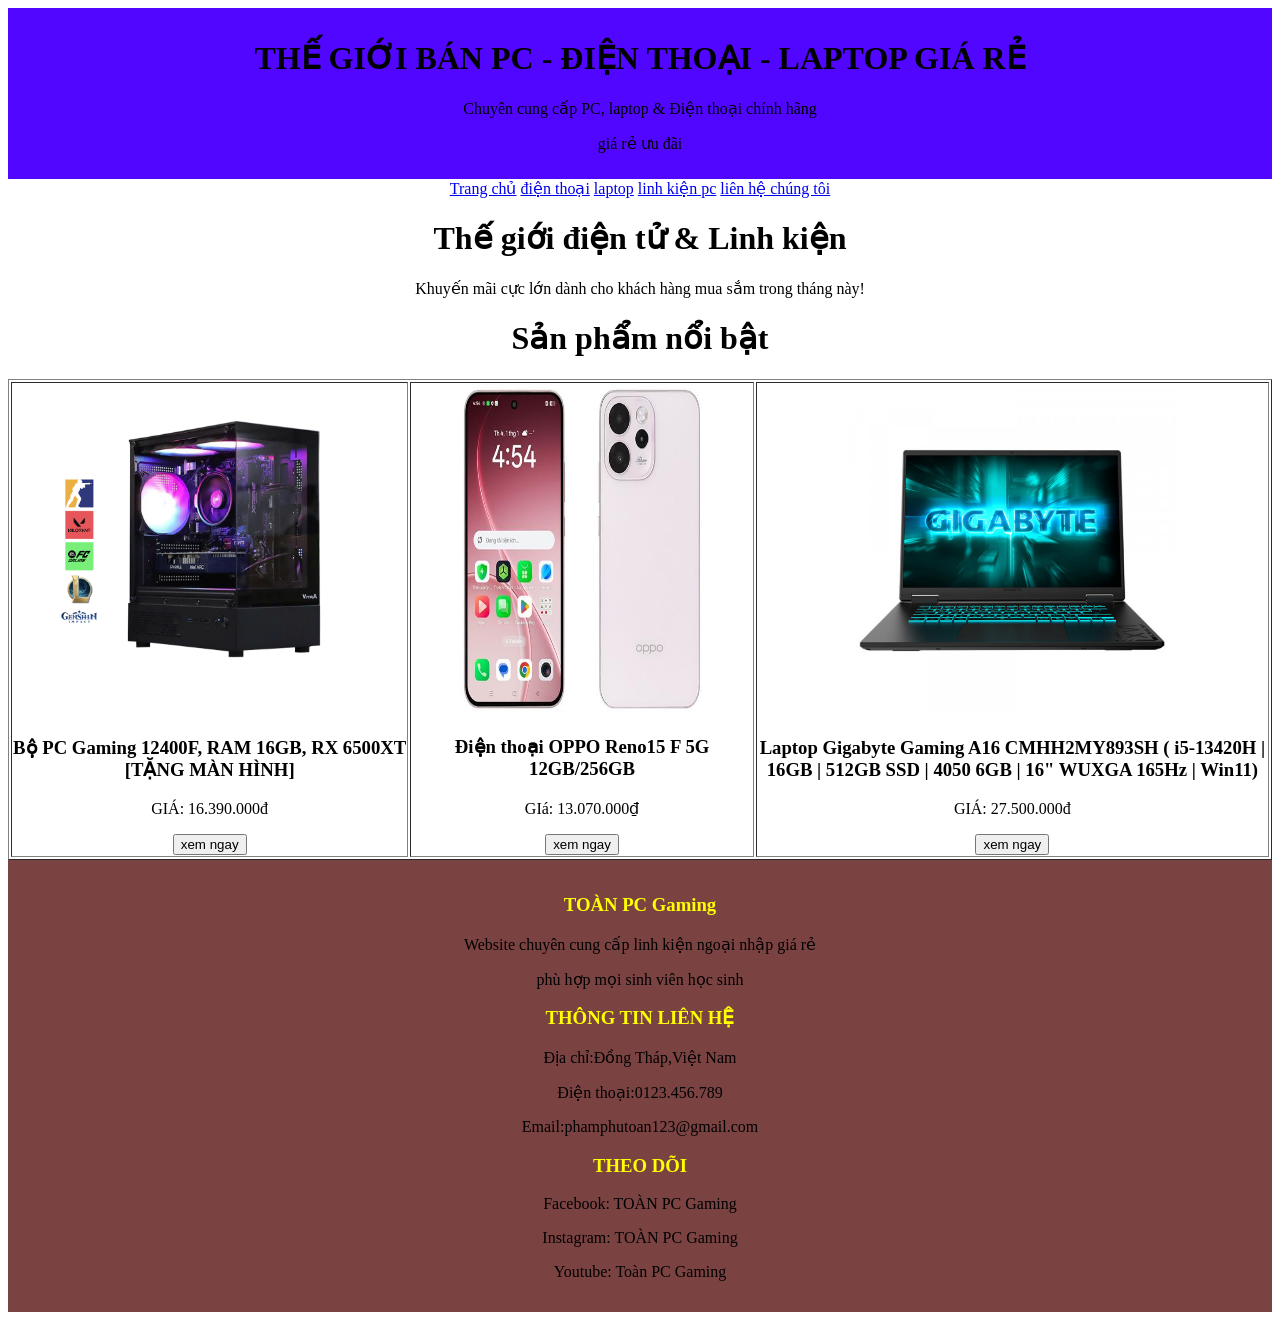
<file: index.html>
<!doctype html>
<html lang="en">
  <head>
    <meta charset="UTF-8" />
    <meta name="viewport" content="width=device-width, initial-scale=1.0" />
    <title>Bài kiểm tra lần 2</title>
    <link rel="stylesheet" href="./css/style.css">
  </head>
  <body>
    <header>
      <h1>THẾ GIỚI BÁN PC - ĐIỆN THOẠI - LAPTOP GIÁ RẺ</h1>
      <p>Chuyên cung cấp PC, laptop & Điện thoại chính hãng</p>
      <p>giá rẻ ưu đãi</p>
    </header>
    <Navigation>
      <a href="./index.html">Trang chủ</a>
      <a href="./trangcon/dienthoai.html">điện thoại</a>
      <a href="./trangcon/laptop.html">laptop</a>
      <a href="./trangcon/ kienpcgaming.html">linh kiện pc</a>
      <a href="./trangcon/lienhe.html"> liên hệ chúng tôi</a>
    </Navigation>
    <content>
        <h1>Thế giới điện tử & Linh kiện</h1>
        <p>Khuyến mãi cực lớn dành cho khách hàng mua sắm trong tháng này!</p>
      <h1>Sản phẩm nổi bật</h1>
      <table border="1">
        <tr>
          <td class="pc">
            <img src="./img/27609-pc-gaming-12400f-ram-16gb-rx-6500xt.jpg" alt="" />
            <h3>Bộ PC Gaming 12400F, RAM 16GB, RX 6500XT [TẶNG MÀN HÌNH]</h3>
            <p>GIÁ: 16.390.000đ</p>
            <button>xem ngay</button>
          </td>
          <td class="DT">
            <img src="./img/oppo-reno15-f-hong-1-639034680163229824-750x500.jpg" alt="" />
            <h3>Điện thoại OPPO Reno15 F 5G 12GB/256GB</h3>
            <p>GIá: 13.070.000₫</p>
            <button>xem ngay</button>
          </td>
          <td class="Laptop">
            <img src="./img/250-29637-laptop-gigabyte-gaming-a16-cmhh2my893sh.jpg" alt="" />
            <h3>Laptop Gigabyte Gaming A16 CMHH2MY893SH ( i5-13420H | 16GB | 512GB SSD | 4050 6GB | 16" WUXGA 165Hz | Win11)</h3>
            <p>GIÁ: 27.500.000đ</p>
            <button>xem ngay</button>
          </td>
        </tr>
      </table></content>
      <footer>
        <h3>TOÀN PC Gaming</h3>
        <p>Website chuyên cung cấp linh kiện ngoại nhập giá rẻ</p>
        <p>phù hợp mọi sinh viên học sinh</p>
        <h3>THÔNG TIN LIÊN HỆ</h3>
        <P>Địa chỉ:Đồng Tháp,Việt Nam</P>
        <p>Điện thoại:0123.456.789</p>
        <p>Email:phamphutoan123@gmail.com</p>
        <h3>THEO DÕI</h3>
        <p>Facebook: TOÀN PC Gaming</p>
        <p>Instagram: TOÀN PC Gaming</p>
        <p>Youtube: Toàn PC Gaming</p>
      </footer>
    
  </body>
</html>
</file>
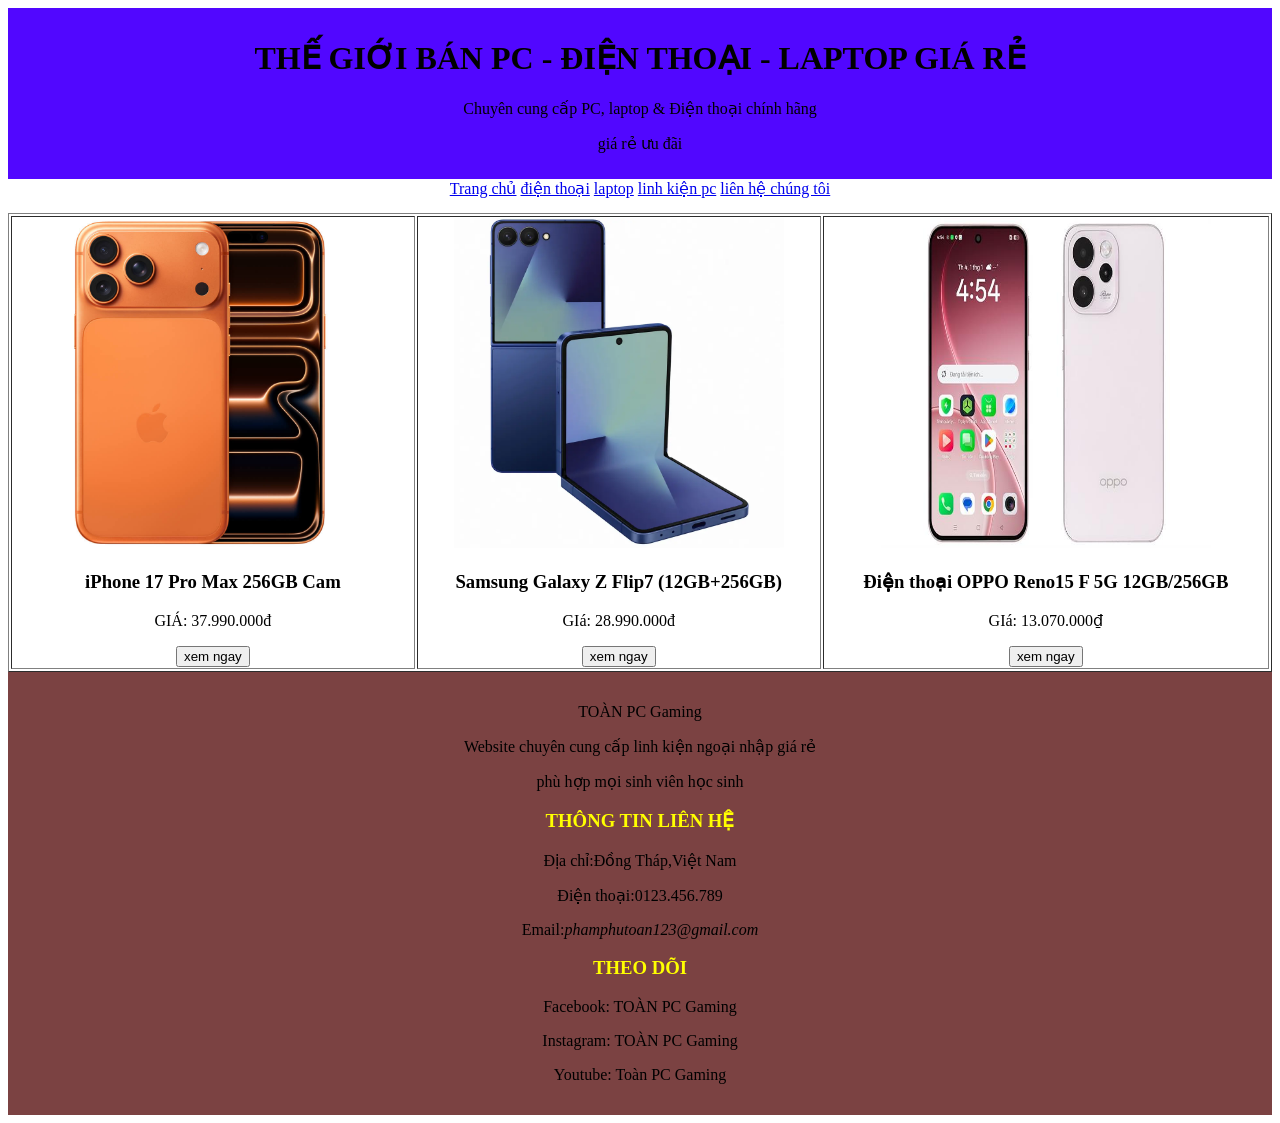
<file: trangcon/dienthoai.html>
<!doctype html>
<html lang="en">
  <head>
    <meta charset="UTF-8" />
    <meta name="viewport" content="width=device-width, initial-scale=1.0" />
    <title>điện thoại </title>
    <link rel="stylesheet" href="../css/style.css">
  </head>
  <body>
    <header>
      <h1>THẾ GIỚI BÁN PC - ĐIỆN THOẠI - LAPTOP GIÁ RẺ</h1>
      <p>Chuyên cung cấp PC, laptop & Điện thoại chính hãng</p>
      <p>giá rẻ ưu đãi</p>
    </header>
    <Navigation>
      <a href="./index.html">Trang chủ</a>
      <a href="./dienthoai.html">điện thoại</a>
      <a href="./laptop .html">laptop</a>
      <a href="./linh kienpcgaming.html">linh kiện pc</a>
      <a href="./lienhe.html"> liên hệ chúng tôi</a>
    </Navigation>
    <content>
    <table border="1">
        <tr>
          <td class="dt1">
            <img src="../img/iphone-17-pro-max-256gb-main--862.png" alt="" />
            <h3>iPhone 17 Pro Max 256GB Cam</h3>
            <p>GIÁ: 37.990.000đ</p>
            <button>xem ngay</button>
          </td>
          <td class="dt2">
            <img src="../img/samsung-galaxy-_main_225_1020.png.webp" alt="" />
            <h3>Samsung Galaxy Z Flip7 (12GB+256GB)</h3>
            <p>GIá: 28.990.000đ</p>
            <button>xem ngay</button>
          </td>
          <td class="dt3">
            <img src="../img/oppo-reno15-f-hong-1-639034680163229824-750x500.jpg" alt="" />
            <h3>Điện thoại OPPO Reno15 F 5G 12GB/256GB</h3>
            <p>GIá: 13.070.000₫</p>
            <button>xem ngay</button>
          </td>
        </tr>
      </table>
      <footer>
        <p>TOÀN PC Gaming</p>
        <p>Website chuyên cung cấp linh kiện ngoại nhập giá rẻ</p>
        <p>phù hợp mọi sinh viên học sinh</p>
        <h3>THÔNG TIN LIÊN HỆ</h3>
        <P>Địa chỉ:Đồng Tháp,Việt Nam</P>
        <p>Điện thoại:0123.456.789</p>
        <p>Email:<i>phamphutoan123@gmail.com</i></p>
        <h3>THEO DÕI</h3>
        <p>Facebook: TOÀN PC Gaming</p>
        <p>Instagram: TOÀN PC Gaming</p>
        <p>Youtube: Toàn PC Gaming</p>
      </footer>
</file>
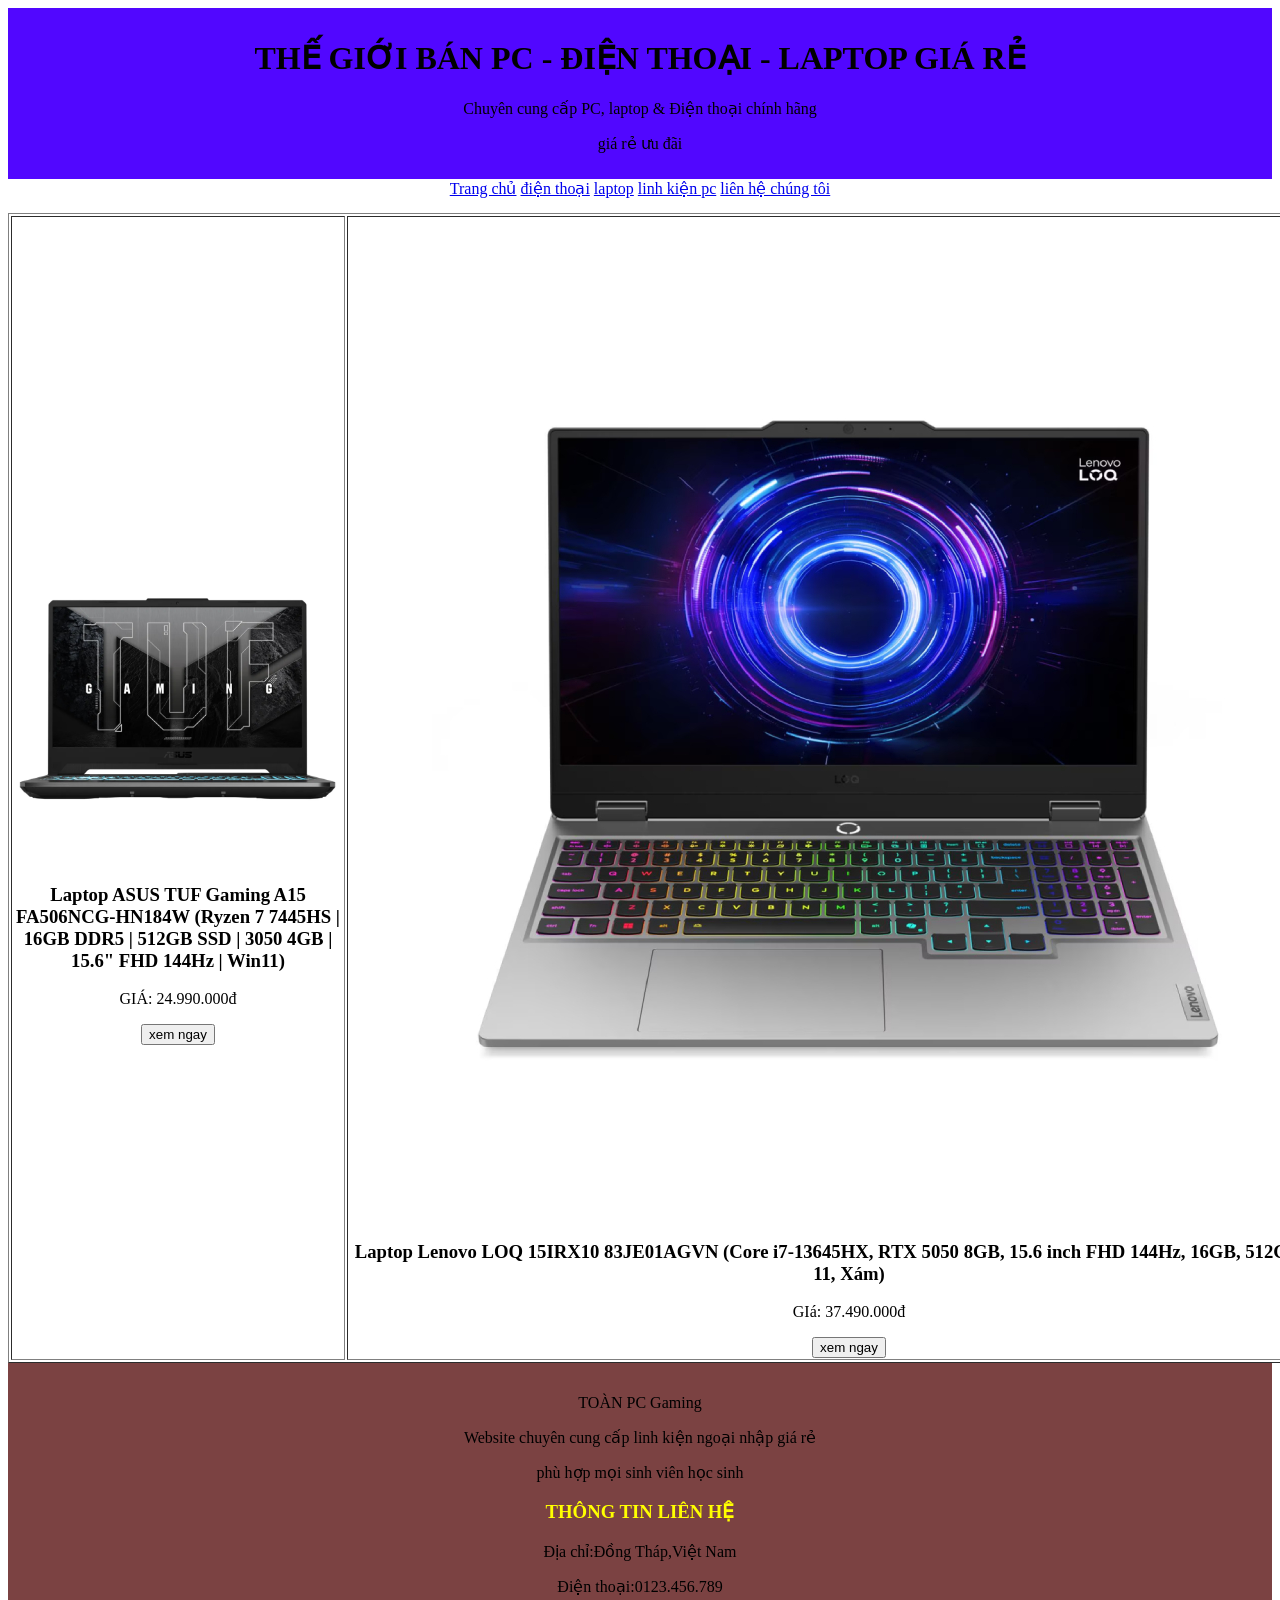
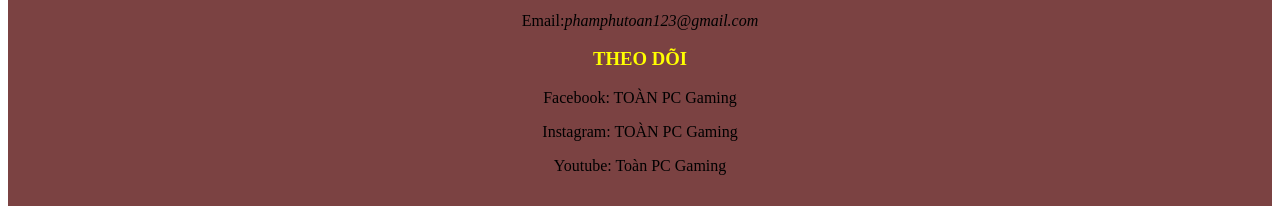
<file: trangcon/laptop .html>
<!doctype html>
<html lang="en">
  <head>
    <meta charset="UTF-8" />
    <meta name="viewport" content="width=device-width, initial-scale=1.0" />
    <title>laptop</title>
    <link rel="stylesheet" href="../css/style.css">
  </head>
   <body>
    <header>
      <h1>THẾ GIỚI BÁN PC - ĐIỆN THOẠI - LAPTOP GIÁ RẺ</h1>
      <p>Chuyên cung cấp PC, laptop & Điện thoại chính hãng</p>
      <p>giá rẻ ưu đãi</p>
    </header>
    <Navigation>
      <a href="./index.html">Trang chủ</a>
      <a href="./dienthoai.html">điện thoại</a>
      <a href="./laptop .html">laptop</a>
      <a href="./linh kienpcgaming.html">linh kiện pc</a>
      <a href="./lienhe.html"> liên hệ chúng tôi</a>
    </Navigation>
    <content>
     <table border="1">
        <tr>
          <td class="latop1">
            <img src="../img/29865-laptop-asus-tuf-gaming-a15-fa506ncg-hn184w.jpg" alt="" />
            <h3>Laptop ASUS TUF Gaming A15 FA506NCG-HN184W (Ryzen 7 7445HS | 16GB DDR5 | 512GB SSD | 3050 4GB | 15.6" FHD 144Hz | Win11)</h3>
            <p>GIÁ: 24.990.000đ</p>
            <button>xem ngay</button>
          </td>
          <td class="laptop2">
            <img src="../img/29856-laptop-lenovo-loq-15irx10-83je01agvn.jpg" alt="" />
            <h3>Laptop Lenovo LOQ 15IRX10 83JE01AGVN (Core i7-13645HX, RTX 5050 8GB, 15.6 inch FHD 144Hz, 16GB, 512GB, Win 11, Xám)</h3>
            <p>GIá: 37.490.000đ</p>
            <button>xem ngay</button>
          </td>
          <td class="Laptop3">
            <img src="../img/250-29637-laptop-gigabyte-gaming-a16-cmhh2my893sh.jpg" alt="" />
            <h3>Laptop Gigabyte Gaming A16 CMHH2MY893SH ( i5-13420H | 16GB | 512GB SSD | 4050 6GB | 16" WUXGA 165Hz | Win11)</h3>
            <p>GIÁ: 27.500.000đ</p>
            <button>xem ngay</button>
          </td>
        </tr>
      </table>
      <footer>
        <p>TOÀN PC Gaming</p>
        <p>Website chuyên cung cấp linh kiện ngoại nhập giá rẻ</p>
        <p>phù hợp mọi sinh viên học sinh</p>
        <h3>THÔNG TIN LIÊN HỆ</h3>
        <P>Địa chỉ:Đồng Tháp,Việt Nam</P>
        <p>Điện thoại:0123.456.789</p>
        <p>Email:<i>phamphutoan123@gmail.com</i></p>
        <h3>THEO DÕI</h3>
        <p>Facebook: TOÀN PC Gaming</p>
        <p>Instagram: TOÀN PC Gaming</p>
        <p>Youtube: Toàn PC Gaming</p>
      </footer>
</file>
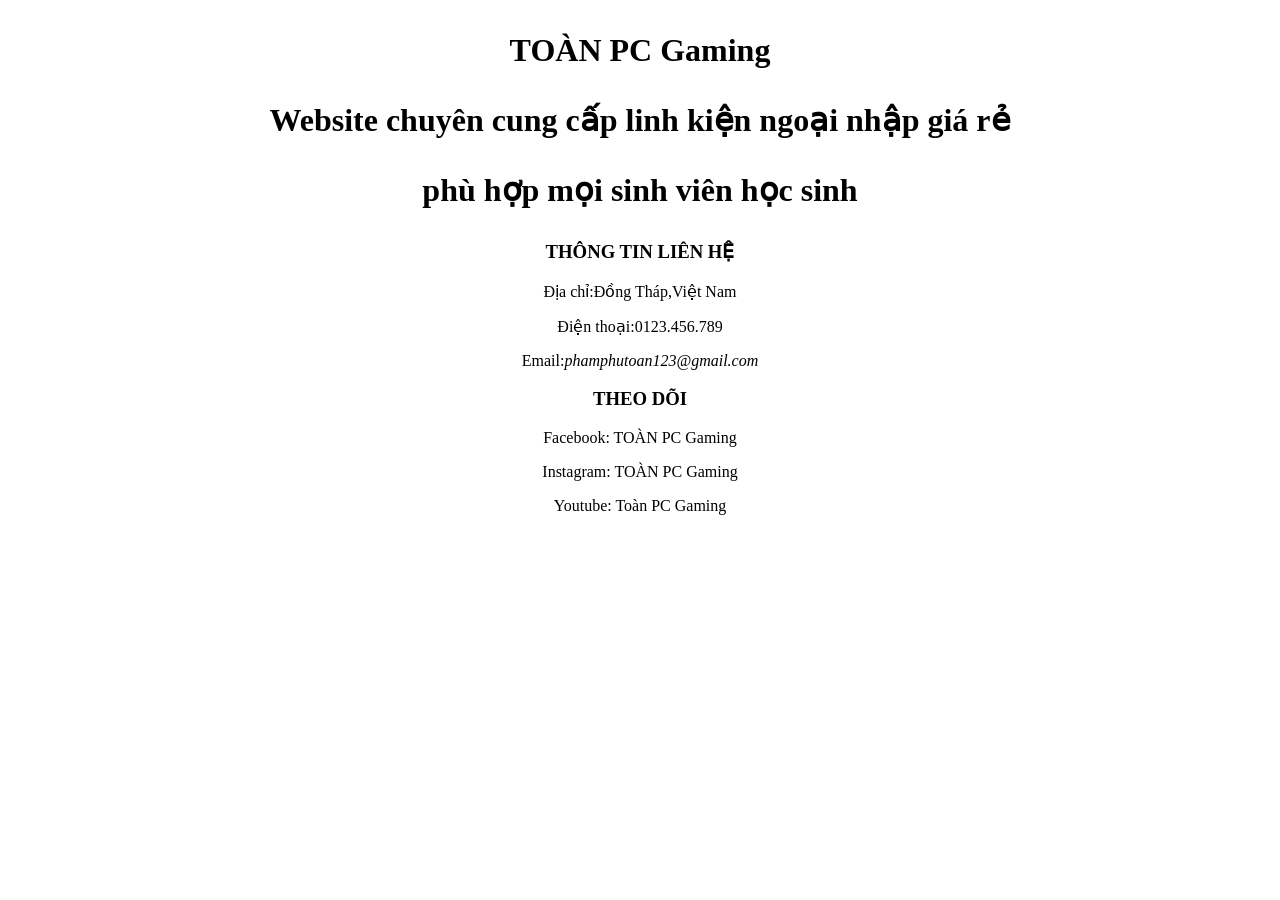
<file: trangcon/lienhe.html>
<!doctype html>
<html lang="en">
  <head>
    <meta charset="UTF-8" />
    <meta name="viewport" content="width=device-width, initial-scale=1.0" />
    <title>liên hệ</title>
    <link rel="stylesheet" href="../css/style.css">
  </head>
  <body>
    <h1>
        <p>TOÀN PC Gaming</p>
        <p>Website chuyên cung cấp linh kiện ngoại nhập giá rẻ</p>
        <p>phù hợp mọi sinh viên học sinh</p>
        <h3>THÔNG TIN LIÊN HỆ</h3>
        <P>Địa chỉ:Đồng Tháp,Việt Nam</P>
        <p>Điện thoại:0123.456.789</p>
        <p>Email:<i>phamphutoan123@gmail.com</i></p>
        <h3>THEO DÕI</h3>
        <p>Facebook: TOÀN PC Gaming</p>
        <p>Instagram: TOÀN PC Gaming</p>
        <p>Youtube: Toàn PC Gaming</p>
      </h1>
</file>
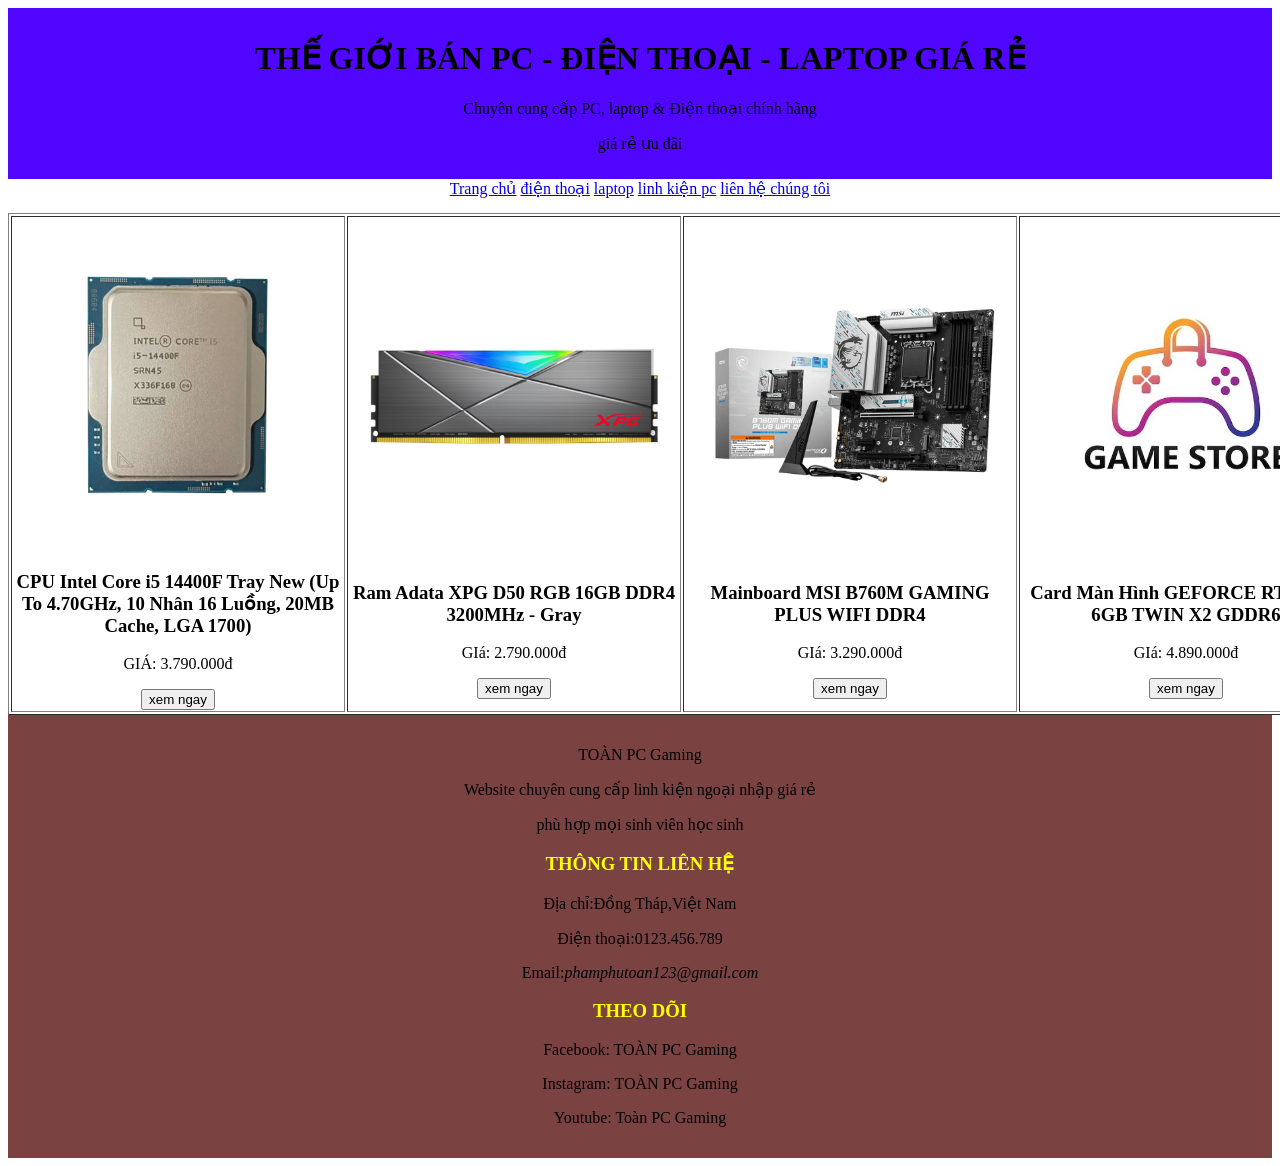
<file: trangcon/linhkienpcgaming.html>
<!doctype html>
<html lang="en">
  <head>
    <meta charset="UTF-8" />
    <meta name="viewport" content="width=device-width, initial-scale=1.0" />
    <title>linh kiện pc gaming</title>
    <link rel="stylesheet" href="../css/style.css">
  </head>
   <body>
    <header>
      <h1>THẾ GIỚI BÁN PC - ĐIỆN THOẠI - LAPTOP GIÁ RẺ</h1>
      <p>Chuyên cung cấp PC, laptop & Điện thoại chính hãng</p>
      <p>giá rẻ ưu đãi</p>
    </header>
    <Navigation>
       <a href="./index.html">Trang chủ</a>
      <a href="./dienthoai.html">điện thoại</a>
      <a href="./laptop .html">laptop</a>
      <a href="./linh kienpcgaming.html">linh kiện pc</a>
      <a href="./lienhe.html"> liên hệ chúng tôi</a>
    </Navigation>
    <content>
     <table border="1">
        <tr>
          <td class="lk">
            <img src="../img/26307-intel-core-i5-14400f-tray-1.jpg" alt="" />
            <h3>CPU Intel Core i5 14400F Tray New (Up To 4.70GHz, 10 Nhân 16 Luồng, 20MB Cache, LGA 1700)</h3>
            <p>GIÁ: 3.790.000đ</p>
            <button>xem ngay</button>
          </td>
          <td class="lk2">
            <img src="../img/24756-ram00000041.jpg" alt="" />
            <h3>Ram Adata XPG D50 RGB 16GB DDR4 3200MHz - Gray</h3>
            <p>GIá: 2.790.000đ</p>
            <button>xem ngay</button>
          </td>
          <td class="lk3">
            <img src="../img/26982-msi-b760m-gaming-plus-wifi-ddr4-1.jpg" alt="" />
            <h3>Mainboard MSI B760M GAMING PLUS WIFI DDR4</h3>
            <p>GIá: 3.290.000đ</p>
            <button>xem ngay</button>
          </td>
          <td class="lk4">
            <img src="../img/images.jpg" alt="" />
            <h3>Card Màn Hình GEFORCE RTX 3050 6GB TWIN X2 GDDR6</h3>
            <p>GIá: 4.890.000đ</p>
            <button>xem ngay</button>
          </td>
        </tr>
      </table>
      <footer>
        <p>TOÀN PC Gaming</p>
        <p>Website chuyên cung cấp linh kiện ngoại nhập giá rẻ</p>
        <p>phù hợp mọi sinh viên học sinh</p>
        <h3>THÔNG TIN LIÊN HỆ</h3>
        <P>Địa chỉ:Đồng Tháp,Việt Nam</P>
        <p>Điện thoại:0123.456.789</p>
        <p>Email:<i>phamphutoan123@gmail.com</i></p>
        <h3>THEO DÕI</h3>
        <p>Facebook: TOÀN PC Gaming</p>
        <p>Instagram: TOÀN PC Gaming</p>
        <p>Youtube: Toàn PC Gaming</p>
      </footer>
</file>
<file: css/style.css>
body{
    text-align: center;
}
header{
    background-color: rgb(81, 7, 255);
    width: 100%;
    padding: 10px 0;
}
.pc img {
    width: 330px;
    height: 330px;
}

.DT img {
    width: 330px;
    height: 330px;
}

.Laptop img {
    width: 330px;
    height: 330px;
}

.dt1 img {
    width: 330px;
    height: 330px;
}

.dt2 img {
    width: 330px;
    height: 330px;
}

.dt3 img {
    width: 330px;
    height: 330px;
}

.latop1 img {
    width: 330px;
    height: 330px;
}

.latop2 img {
    width: 330px;
    height: 330px;
}

.latop3 img {
    width: 330px;
    height: 330px;
}

.lk img {
    width: 330px;
    height: 330px;
}

.lk1 img {
    width: 330px;
    height: 330px;
}

.lk2 img {
    width: 330px;
    height: 330px;
}

.lk3 img {
    width: 330px;
    height: 330px;
}

.lk4 img {
    width: 330px;
    height: 330px;
}
table{
    width: 100%;
    margin-top: 15px;
}
.Navigation{
    display: block;
    background-color: rgb(180, 220, 240);
    padding: 10px;
}
footer{
    background-color: rgb(123, 66, 66);
    padding: 15px;
}
footer h3{
    color: yellow;
}
</file>
